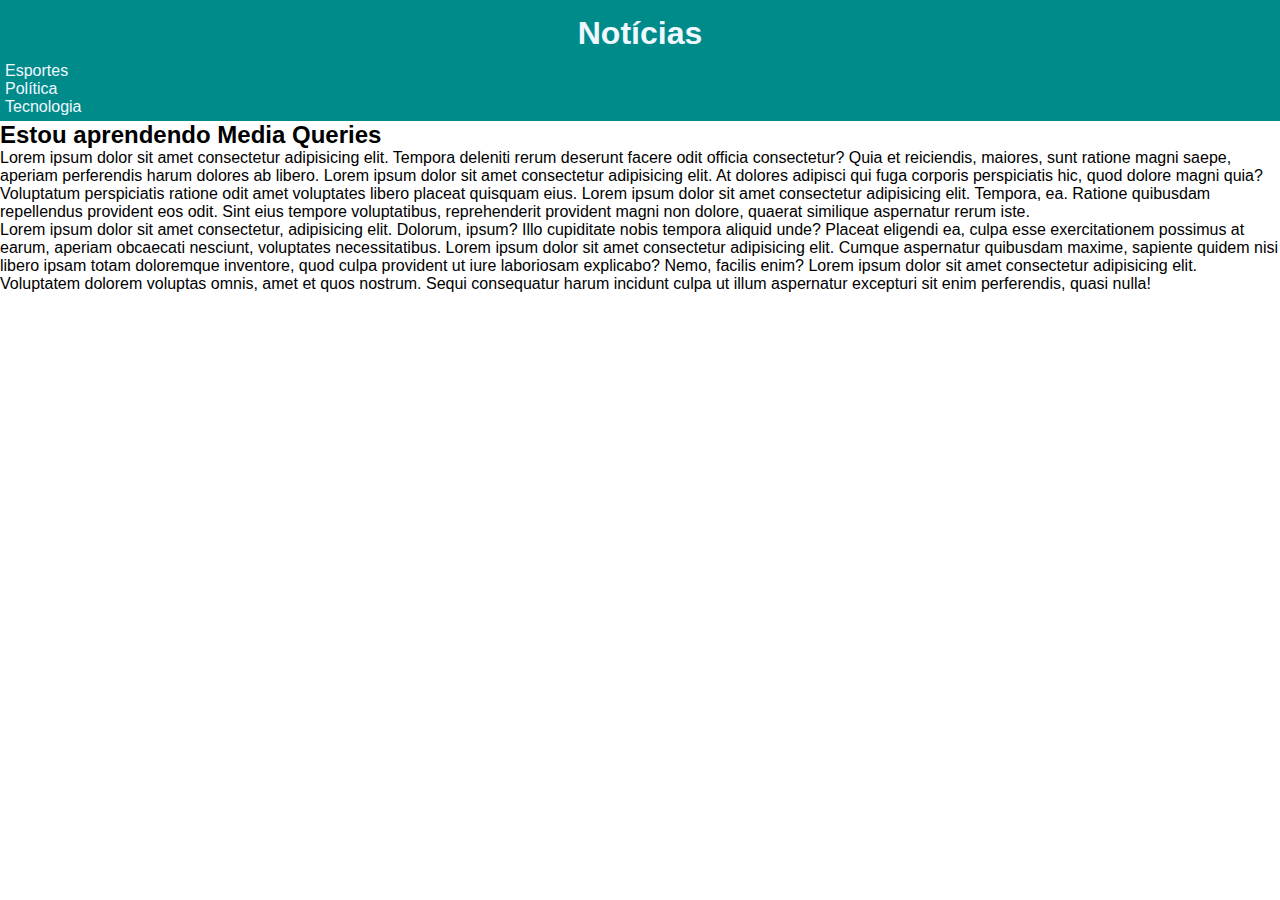
<file: mq01/index.html>
<!DOCTYPE html>
<html lang="pt-br">
<head>
    <meta charset="UTF-8">
    <meta name="viewport" content="width=device-width, initial-scale=1.0">
    <title>Media Queries</title>
    <!-- Aqui começam às Medias Queries -->
    <link rel="stylesheet" href="estilos/tela.css" media="screen">
    <link rel="stylesheet" href="estilos/impressora.css" media="print">
</head>
<body>
    <header>
        <h1>Notícias</h1>
            <menu>
                <li>Esportes</li>
                <li>Política</li>
                <li>Tecnologia</li>
            </menu>
    </header>
        <main>
            <article>
                <h2>Estou aprendendo Media Queries</h2>
                <p>Lorem ipsum dolor sit amet consectetur adipisicing elit. Tempora deleniti rerum deserunt facere odit officia consectetur? Quia et reiciendis, maiores, sunt ratione magni saepe, aperiam perferendis harum dolores ab libero. Lorem ipsum dolor sit amet consectetur adipisicing elit. At dolores adipisci qui fuga corporis perspiciatis hic, quod dolore magni quia? Voluptatum perspiciatis ratione odit amet voluptates libero placeat quisquam eius. Lorem ipsum dolor sit amet consectetur adipisicing elit. Tempora, ea. Ratione quibusdam repellendus provident eos odit. Sint eius tempore voluptatibus, reprehenderit provident magni non dolore, quaerat similique aspernatur rerum iste.</p>

                <p>Lorem ipsum dolor sit amet consectetur, adipisicing elit. Dolorum, ipsum? Illo cupiditate nobis tempora aliquid unde? Placeat eligendi ea, culpa esse exercitationem possimus at earum, aperiam obcaecati nesciunt, voluptates necessitatibus. Lorem ipsum dolor sit amet consectetur adipisicing elit. Cumque aspernatur quibusdam maxime, sapiente quidem nisi libero ipsam totam doloremque inventore, quod culpa provident ut iure laboriosam explicabo? Nemo, facilis enim? Lorem ipsum dolor sit amet consectetur adipisicing elit. Voluptatem dolorem voluptas omnis, amet et quos nostrum. Sequi consequatur harum incidunt culpa ut illum aspernatur excepturi sit enim perferendis, quasi nulla!</p>
            </article>
        </main>
</body>
</html>
</file>
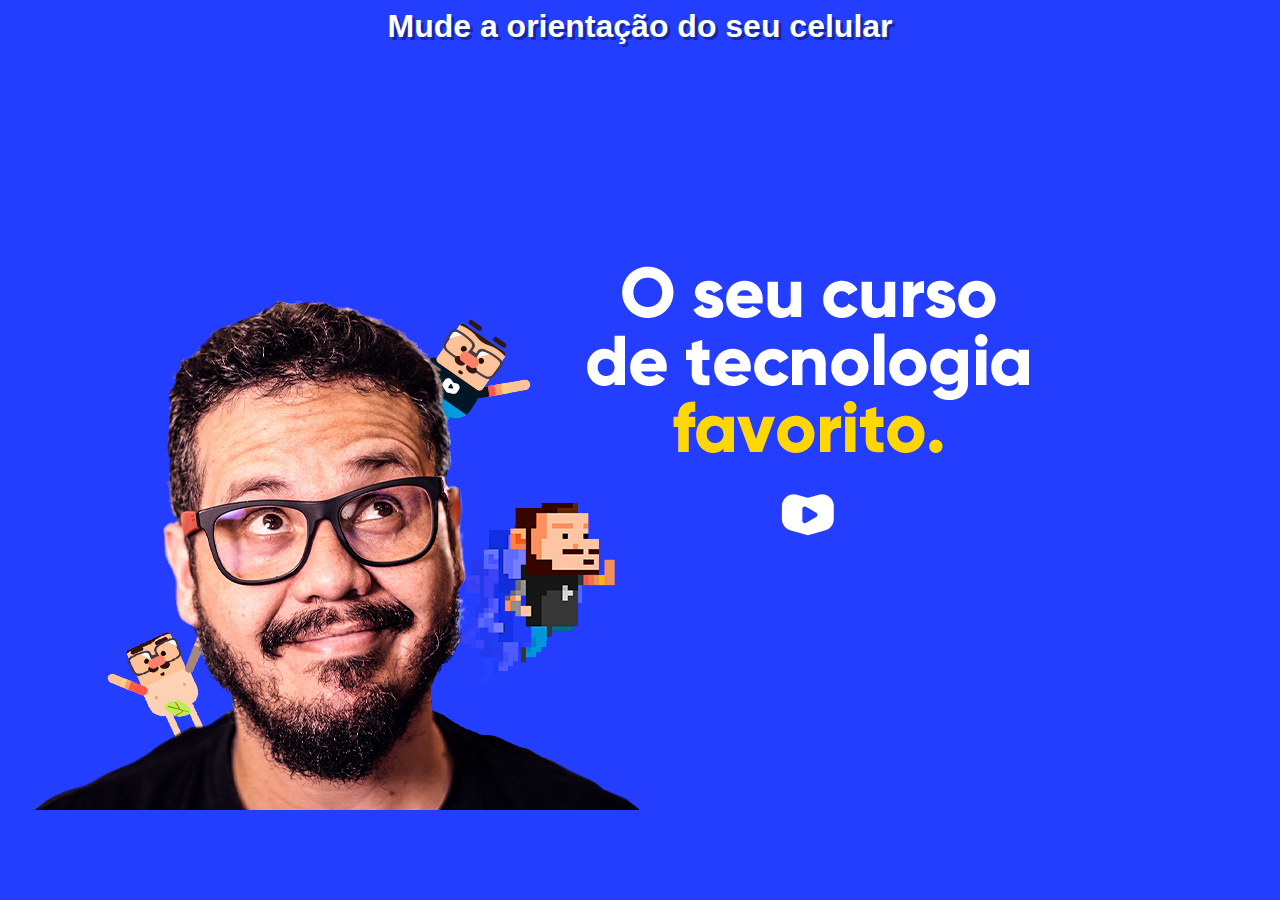
<file: mq02/index.html>
<!DOCTYPE html>
<html lang="pt-br">
<head>
    <meta charset="UTF-8">
    <meta name="viewport" content="width=device-width, initial-scale=1.0">
    <title>Media Query</title>
    <link rel="stylesheet" href="estilos/style.css" media="all"> <!--Media para tudo-->
    <link rel="stylesheet" href="estilos/retrato.css" media="screen and (orientation: portrait)"> <!--Configurações para telas em modo retrato 'vertical'-->
    <!-- media types não tem () media features tem ()-->
    <link rel="stylesheet" href="estilos/paisagem.css" media="screen and (orientation: landscape)"><!--Configurações para telas em modo paisagem 'horizontal'-->
</head>
<body>
    <h1>Mude a orientação do seu celular</h1>
</body>
</html>
</file>
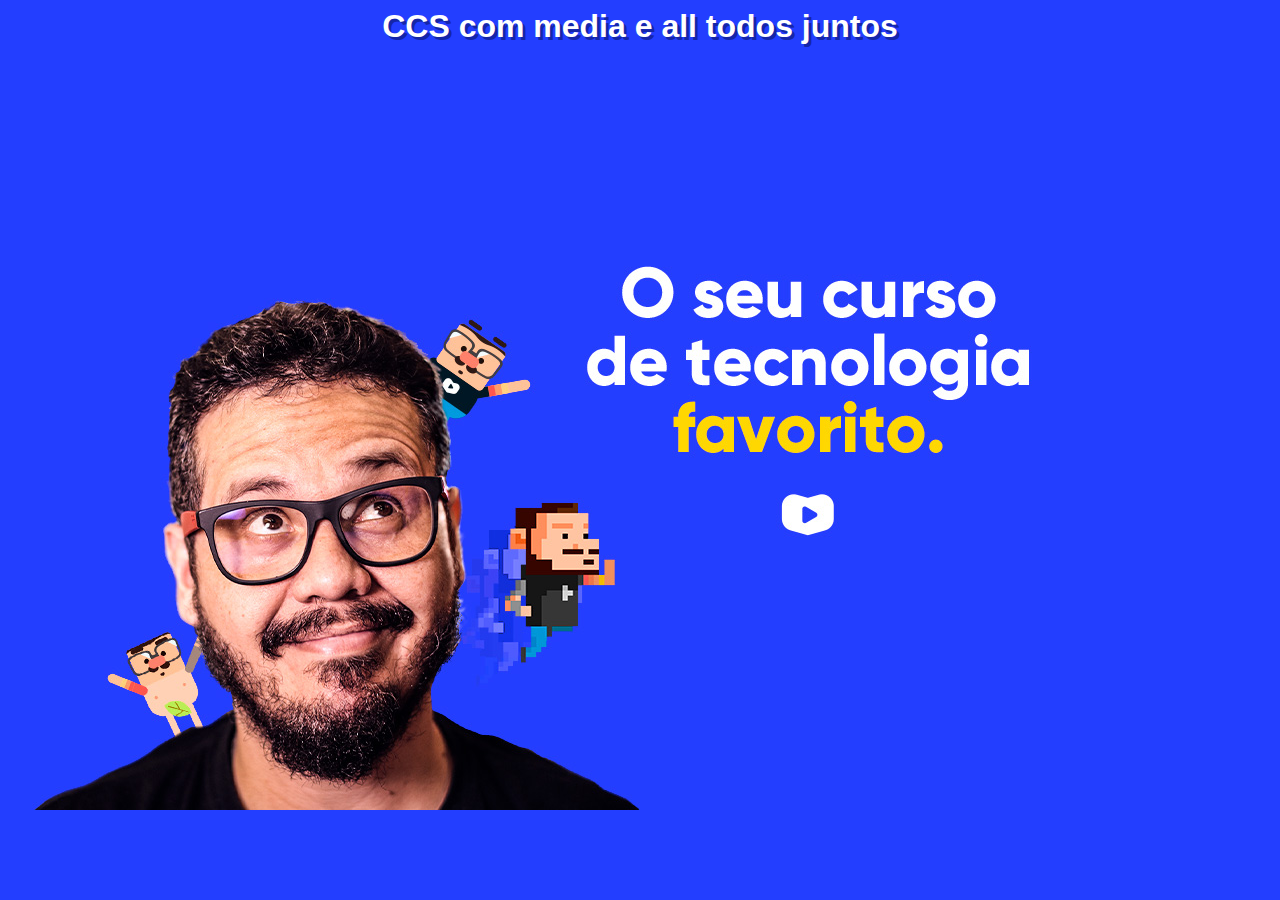
<file: mq03/index.html>
<!DOCTYPE html>
<html lang="pt-br">
<head>
    <meta charset="UTF-8">
    <meta name="viewport" content="width=device-width, initial-scale=1.0">
    <title>Media Query</title>
    <link rel="stylesheet" href="estilos/style.css">
</head>
<body>
    <h1>CCS com media e all todos juntos</h1>
</body>
</html>
</file>
<file: mq01/estilos/tela.css>
@charset "UTF-8";

* {
    margin: 0px;
    padding: 0px;
}

html {
    font-family: Arial, Helvetica, sans-serif
}

header {
    background-color: darkcyan;
    padding: 5px;
    text-align: center;
}

header h1 {
    color: aliceblue;
    padding: 10px;
}

header menu {
    text-align: left;
    color: aliceblue;
    list-style-type: none
}
</file>
<file: mq01/estilos/impressora.css>
@charset "UTF-8";

* {
    margin: 0px;
    padding: 0px;
}

html {
    font-family:'Courier New', Courier, monospace;
    font-size: 1.5rem;
    line-height: 1.5rem;
}

menu {
    display: none;
}

article::after {
    content: 'Esse artigo foi impresso através do site www.ARSN.com.br';
}
</file>
<file: mq02/estilos/style.css>
@charset "UTF-8";

* {
    margin: 0px;
    padding: 0px;
    font-family: Arial, Helvetica, sans-serif;
}

body, html {
    width: 100vw;
    height: 100vh;
    background-color: #233eff;
    background-size: contain;
    background-repeat: no-repeat;
}

h1 {
    color: white;
    text-shadow: 3px 3px 0px #1526a7;
    padding: 8px;
    text-align: center;
}
</file>
<file: mq02/estilos/retrato.css>
@charset "UTF-8";

body {
    background-image: url(../imagens/cev-portrait.jpg);
    background-position: center,bottom;   
}
</file>
<file: mq02/estilos/paisagem.css>
@charset "UTF-8";

body {
    background-image: url(../imagens/cev-landscape.jpg);
    background-position: left, bottom;
}
</file>
<file: mq03/estilos/style.css>
@charset "UTF-8";

* {
    margin: 0px;
    padding: 0px;
    font-family: Arial, Helvetica, sans-serif;
}

body, html {
    width: 100vw;
    height: 100vh;
    background-color: #233eff;
    background-size: contain;
    background-repeat: no-repeat;
}

h1 {
    color: white;
    text-shadow: 3px 3px 0px #1526a7;
    padding: 8px;
    text-align: center;
}

@media screen and (orientation: portrait) {
    body {
        background-image: url(../imagens1/cev-portrait.jpg);
        background-position: center,bottom;   
    }
}

@media screen  and (orientation: landscape) {
    body {
        background-image: url(../imagens1/cev-landscape.jpg);
        background-position: left, bottom;
    }
}
</file>
